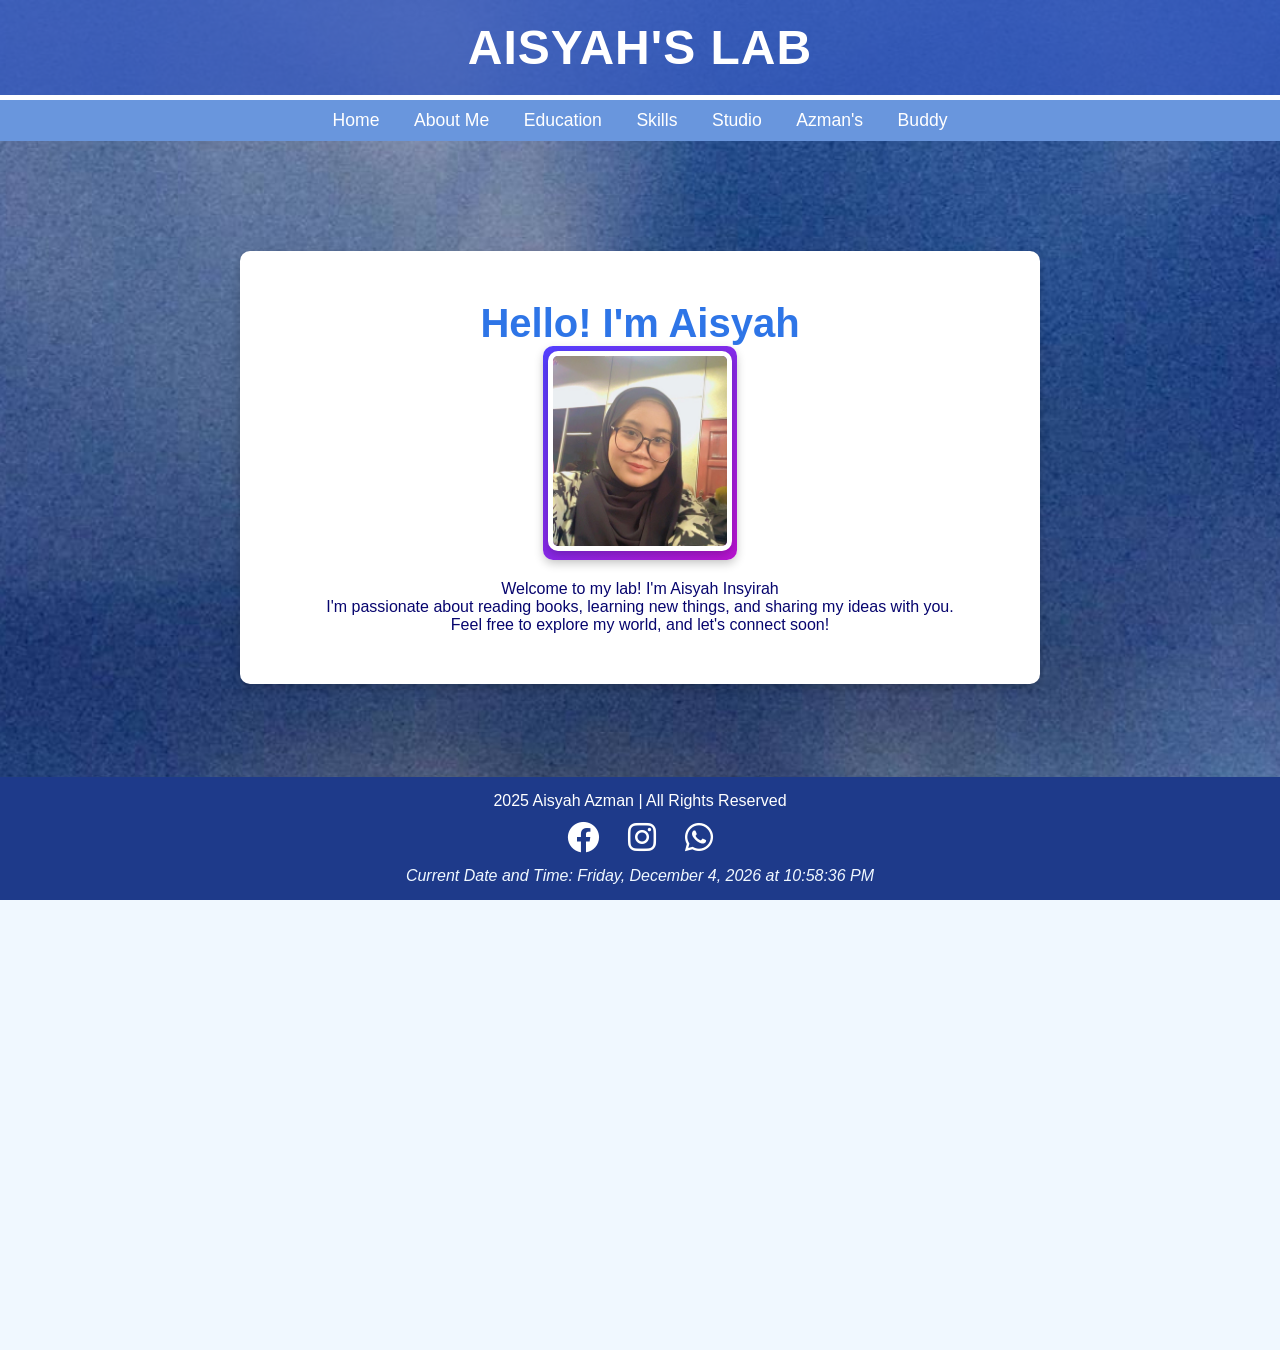
<file: index.html>
<!DOCTYPE html>
<html lang="en">
<head>
    <title>Aisyah's Website</title>
    <link rel="stylesheet" href="styles.css">
    <!-- Add Font Awesome for social media icons -->
    <link href="https://cdnjs.cloudflare.com/ajax/libs/font-awesome/6.0.0-beta3/css/all.min.css" rel="stylesheet">
    <style>
        /* General Body and Layout */
        body {
            font-family: 'Arial', sans-serif;
            margin: 0;
            padding: 0;
            background-color: #f0f8ff; /* Fallback background color */
            color: #07056e;
            background-image: url('background 1.jpg'); /* Replace with your image URL */
            background-size: cover; /* Ensures the image covers the whole page */
            background-position: center; /* Centers the image */
            background-attachment: fixed; /* Makes the background image fixed */
            min-height: 150vh; /* Ensures the page takes at least the full height of the screen */
            display: flex;
            flex-direction: column;
        }

        header {
            background-color: rgba(52, 88, 189, 0.8); /* Dark Blue with transparency */
            color: white;
            padding: 20px 0;
            text-align: center;
            border-bottom: 5px solid #fff; /* Optional border for a sharp look */
        }

        header h1 {
            margin: 0;
            font-size: 3em;
        }

        nav {
            background-color: #6996dd; /* Lighter Blue */
            padding: 10px;
            text-align: center;
        }

        nav a {
            color: white;
            margin: 0 15px;
            text-decoration: none;
            font-size: 1.1em;
        }

        nav a:hover {
            text-decoration: underline;
        }

        footer {
            background-color: #1E3A8A;
            color: white;
            text-align: center;
            padding: 15px 0;
            margin-top: 50px;
            margin-bottom: 0;
        }
        footer p {
            margin: 0;
        }

        footer .social-icons {
            margin-top: 10px;
        }

        footer .social-icons a {
            color: white;
            font-size: 2em;
            margin: 0 10px;
            text-decoration: none;
        }

        footer .social-icons a:hover {
            color: #f0f8ff; /* Light color for hover effect */
        }

        footer .datetime {
            font-size: 1em; /* Smaller font size */
            color: #f0f8ff; /* Light color */
            margin-top: 10px;
            font-style: italic;
        }

        main {
            padding: 40px;
            margin-top: 20px;
            flex-grow: 1;
        }

        .container {
            width: 80%;
            margin: 0 auto;
        }

        .profile-image img {
            width: 100%;
            border-radius: 10px;
            box-shadow: 0 4px 10px rgba(0, 0, 0, 0.2);
        }
    </style>
</head>
<body>

    <!-- Header Section -->
    <header>
        <div class="container">
            <h1>AISYAH'S LAB</h1>
        </div>
    </header>

    <!-- Navigation Section -->
    <nav>
        <a href="index.html">Home</a>
        <a href="about me.html">About Me</a>
        <a href="education.html">Education</a>
        <a href="skills.html">Skills</a>
        <a href="studio.html">Studio</a>
        <a href="family.html">Azman's</a>
        <a href="pet.html">Buddy</a>
    </nav>

    <!-- Main Content -->
    <main>
        <section id="about-me">
            <h2>Hello! I'm Aisyah</h2>
            <div class="profile-image">
                <img src="Aisyah 1.jpg" alt="Aisyah's Profile Picture">
            </div>
            <p>Welcome to my lab! I'm Aisyah Insyirah</p>
            <p>I'm passionate about reading books, learning new things, and sharing my ideas with you.</p>
            <p>Feel free to explore my world, and let's connect soon!</p>
        </section>
    </main>

    <!-- Footer Section -->
    <footer>
        <p>2025 Aisyah Azman | All Rights Reserved</p>

        <!-- Social Media Icons -->
        <div class="social-icons">
            <a href="https://www.facebook.com/share/17bpUNPrem/?mibextid=wwXIfr" target="_blank" title="Facebook">
                <i class="fab fa-facebook"></i>
            </a>
            <a href="https://www.instagram.com/aisyah.man" target="_blank" title="Instagram">
                <i class="fab fa-instagram"></i>
            </a>
            <a href="https://wa.me/60177955480" target="_blank" title="WhatsApp">
                <i class="fab fa-whatsapp"></i>
            </a>
        </div>

        <!-- Date and Time Section -->
        <div class="datetime" id="datetime"></div>
    </footer>

    <!-- JavaScript for Date and Time -->
    <script>
        function updateDateTime() {
            const now = new Date();
            const options = { 
                weekday: 'long', 
                year: 'numeric', 
                month: 'long', 
                day: 'numeric', 
                hour: '2-digit', 
                minute: '2-digit', 
                second: '2-digit', 
                hour12: true 
            };
            const dateTimeString = now.toLocaleString('en-US', options);
            document.getElementById('datetime').innerText = `Current Date and Time: ${dateTimeString}`;
        }

        // Update the date and time every second
        setInterval(updateDateTime, 1000);
        // Initialize the date and time immediately on page load
        updateDateTime();
    </script>

</body>
</html>
</file>
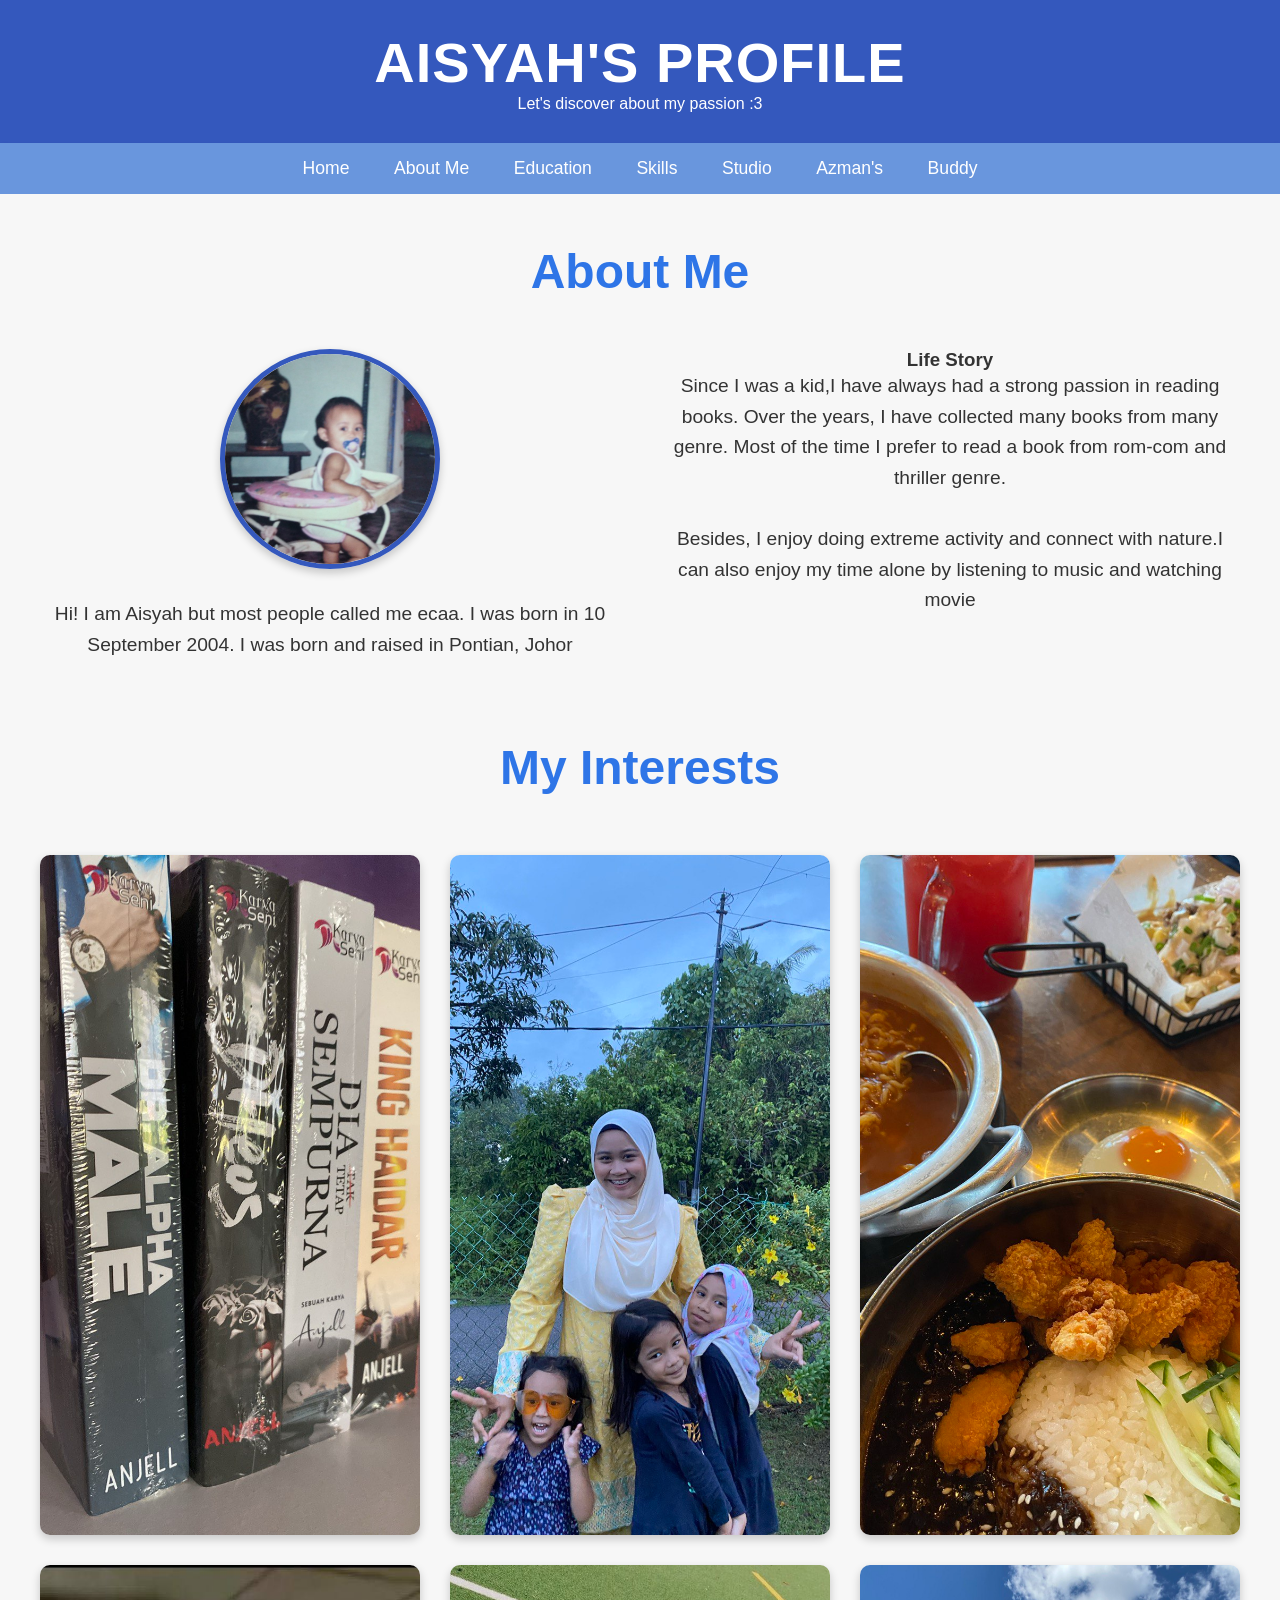
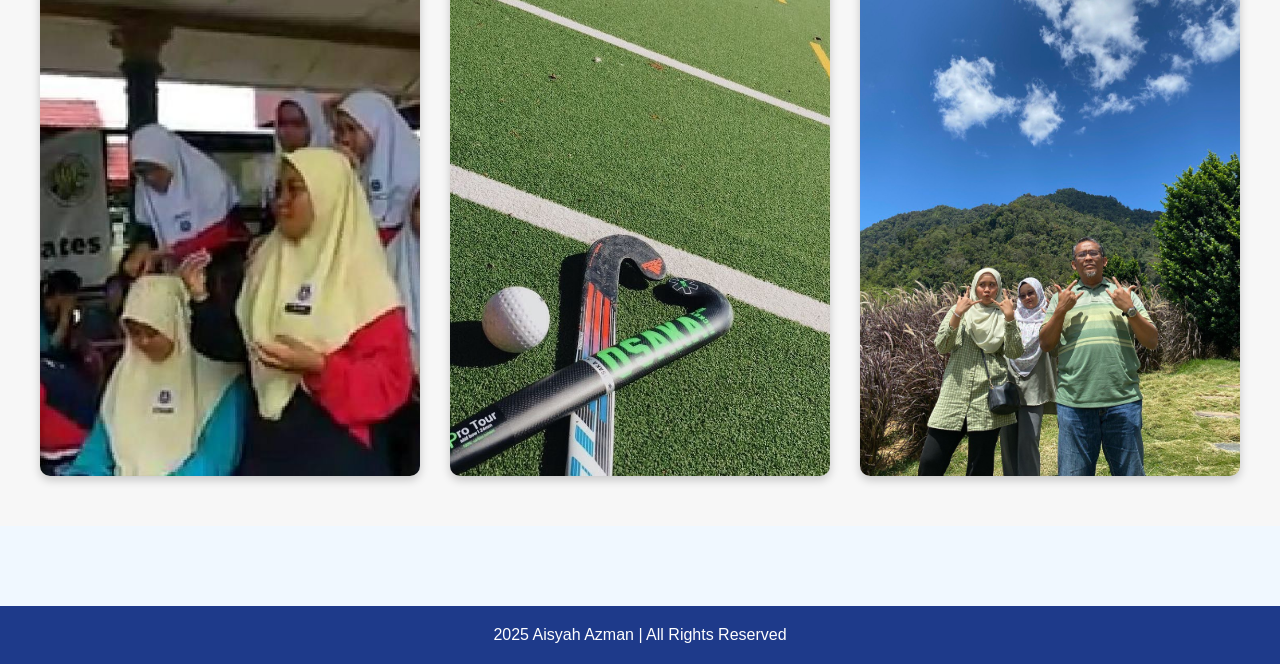
<file: about me.html>
<!DOCTYPE html>
<html lang="en">
<head>
    
    <title>About Me</title>
    <link rel="stylesheet" href="styles.css">
    <style>
        body {
            font-family: 'Poppins', sans-serif;
            margin: 0;
            padding: 0;
            background-color: #f0f8ff;
            color: #333;
            background-image: url('background 1.jpg'); /* Replace with your image URL */
            background-size: cover; /* Ensures the image covers the whole page */
            background-position: center; /* Centers the image */
            background-attachment: fixed; /* Makes the background image fixed */
            min-height: 150vh; /* Ensures the page takes at least the full height of the screen */
            display: flex;
            flex-direction: column;
        }

        header {
            background-color: #3458bd; /* Dark Blue */
            color: white;
            padding: 30px 0;
            text-align: center;
            box-shadow: 0 4px 6px rgba(0, 0, 0, 0.1);
        }

        header h1 {
            margin: 0;
            font-size: 3.5em;
            font-weight: 600;
        }

        nav {
            background-color: #6996dd; /* Lighter Blue */
            padding: 15px 0;
            text-align: center;
            box-shadow: 0 2px 4px rgba(0, 0, 0, 0.1);
        }

        nav a {
            color: white;
            margin: 0 20px;
            text-decoration: none;
            font-size: 1.1em;
            font-weight: 500;
        }

        nav a:hover {
            text-decoration: underline;
        }

        main {
            padding: 50px 20px;
            min-height: 100vh;
            background-color: #f7f7f7;
        }

        .container {
            max-width: 1200px;
            margin: 0 auto;
        }

        h2 {
            font-size: 3em;
            color: #2e75e7;
            text-align: center;
            margin-bottom: 50px;
            font-weight: 600;
        }

        /* Grid layout for about section */
        .about-grid {
            display: grid;
            grid-template-columns: 1fr 1fr;
            gap: 40px;
            margin-bottom: 50px;
        }

        .about-content {
            display: flex;
            flex-direction: column;
            align-items: center;
            text-align: center;
        }

        .about-content img {
            width: 220px;
            height: 220px;
            object-fit: cover;
            border-radius: 50%;
            border: 5px solid #3458bd;
            box-shadow: 0 4px 8px rgba(0, 0, 0, 0.2);
            margin-bottom: 30px;
            transition: transform 0.3s ease;
        }

        .about-content img:hover {
            transform: scale(1.05);
        }

        .about-content p {
            font-size: 1.2em;
            color: #333;
            line-height: 1.6;
            margin-bottom: 30px;
        }

        /* Image gallery section */
        .image-gallery {
            display: grid;
            grid-template-columns: repeat(3, 1fr);
            gap: 30px;
            margin-top: 60px;
        }

        .image-gallery div {
            position: relative;
            overflow: hidden;
            border-radius: 10px;
            box-shadow: 0 4px 10px rgba(0, 0, 0, 0.2);
            transition: transform 0.3s ease;
        }

        .image-gallery div:hover {
            transform: scale(1.05);
        }

        .image-gallery img {
            width: 100%;
            height: 100%;
            object-fit: cover;
            transition: opacity 0.3s ease;
        }

        .image-gallery div:hover img {
            opacity: 0.8;
        }

        /* Footer Section */
        .footer {
            background-color: #1E3A8A;
            color: white;
            text-align: center;
            padding: 20px;
            margin-top: 80px;
        }

        .footer p {
            margin: 0;
        }

        @media (max-width: 768px) {
            .about-grid {
                grid-template-columns: 1fr;
            }

            .image-gallery {
                grid-template-columns: 1fr;
            }
        }
    </style>
</head>
<body>

    <!-- Header Section -->
    <header>
        <h1>AISYAH'S PROFILE</h1>
        <p>Let's discover about my passion :3 </p>
    </header>

    <!-- Navigation Section -->
    <nav>
        <a href="index.html">Home</a>
        <a href="about me.html">About Me</a>
        <a href="education.html">Education</a>
        <a href="skills.html">Skills</a>
        <a href="studio.html">Studio</a>
        <a href="family.html">Azman's</a>
        <a href="pet.html">Buddy</a>
    </nav>

    <!-- Main Content Section -->
    <main>
        <div class="container">
            <h2>About Me</h2>

            <!-- About Grid: Left Profile Image and Right Description -->
            <div class="about-grid">
                <!-- Profile Section -->
                <div class="about-content">
                    <img src="aisyah mini.jpg" alt="Aisyah's Profile Picture">
                    <p>Hi! I am Aisyah but most people called me ecaa. I was born in 10 September 2004. I was born and raised in Pontian, Johor</p>
                </div>

                <!-- Description Section -->
                <div class="about-content">
                    <h3>Life Story</h3>
                    <p>Since I was a kid,I have always had a strong passion in reading books. Over the years, I have collected many books from many genre. Most of the time I prefer to read a book from rom-com and thriller genre.</p>
                    <p>Besides, I enjoy doing extreme activity and connect with nature.I can also enjoy my time alone by listening to music and watching movie</p>
                </div>
            </div>

            <!-- Image Gallery Section -->
            <h2>My Interests</h2>
            <div class="image-gallery">
                <div><img src="novel.jpg" alt="Hobby 1"></div>
                <div><img src="raya with kids.jpg" alt="Hobby 2"></div>
                <div><img src="food 2.jpg" alt="Hobby 3"></div>
                <div><img src="debate.jpg" alt="Project 1"></div>
                <div><img src="Hockey.jpg" alt="Project 2"></div>
                <div><img src="Hobittoon 4.jpg" alt="Project 3"></div>
            </div>
        </div>
    </main>

    <!-- Footer Section -->
    <div class="footer">
        <p>2025 Aisyah Azman | All Rights Reserved</p>
    </div>

</body>
</html>
</file>
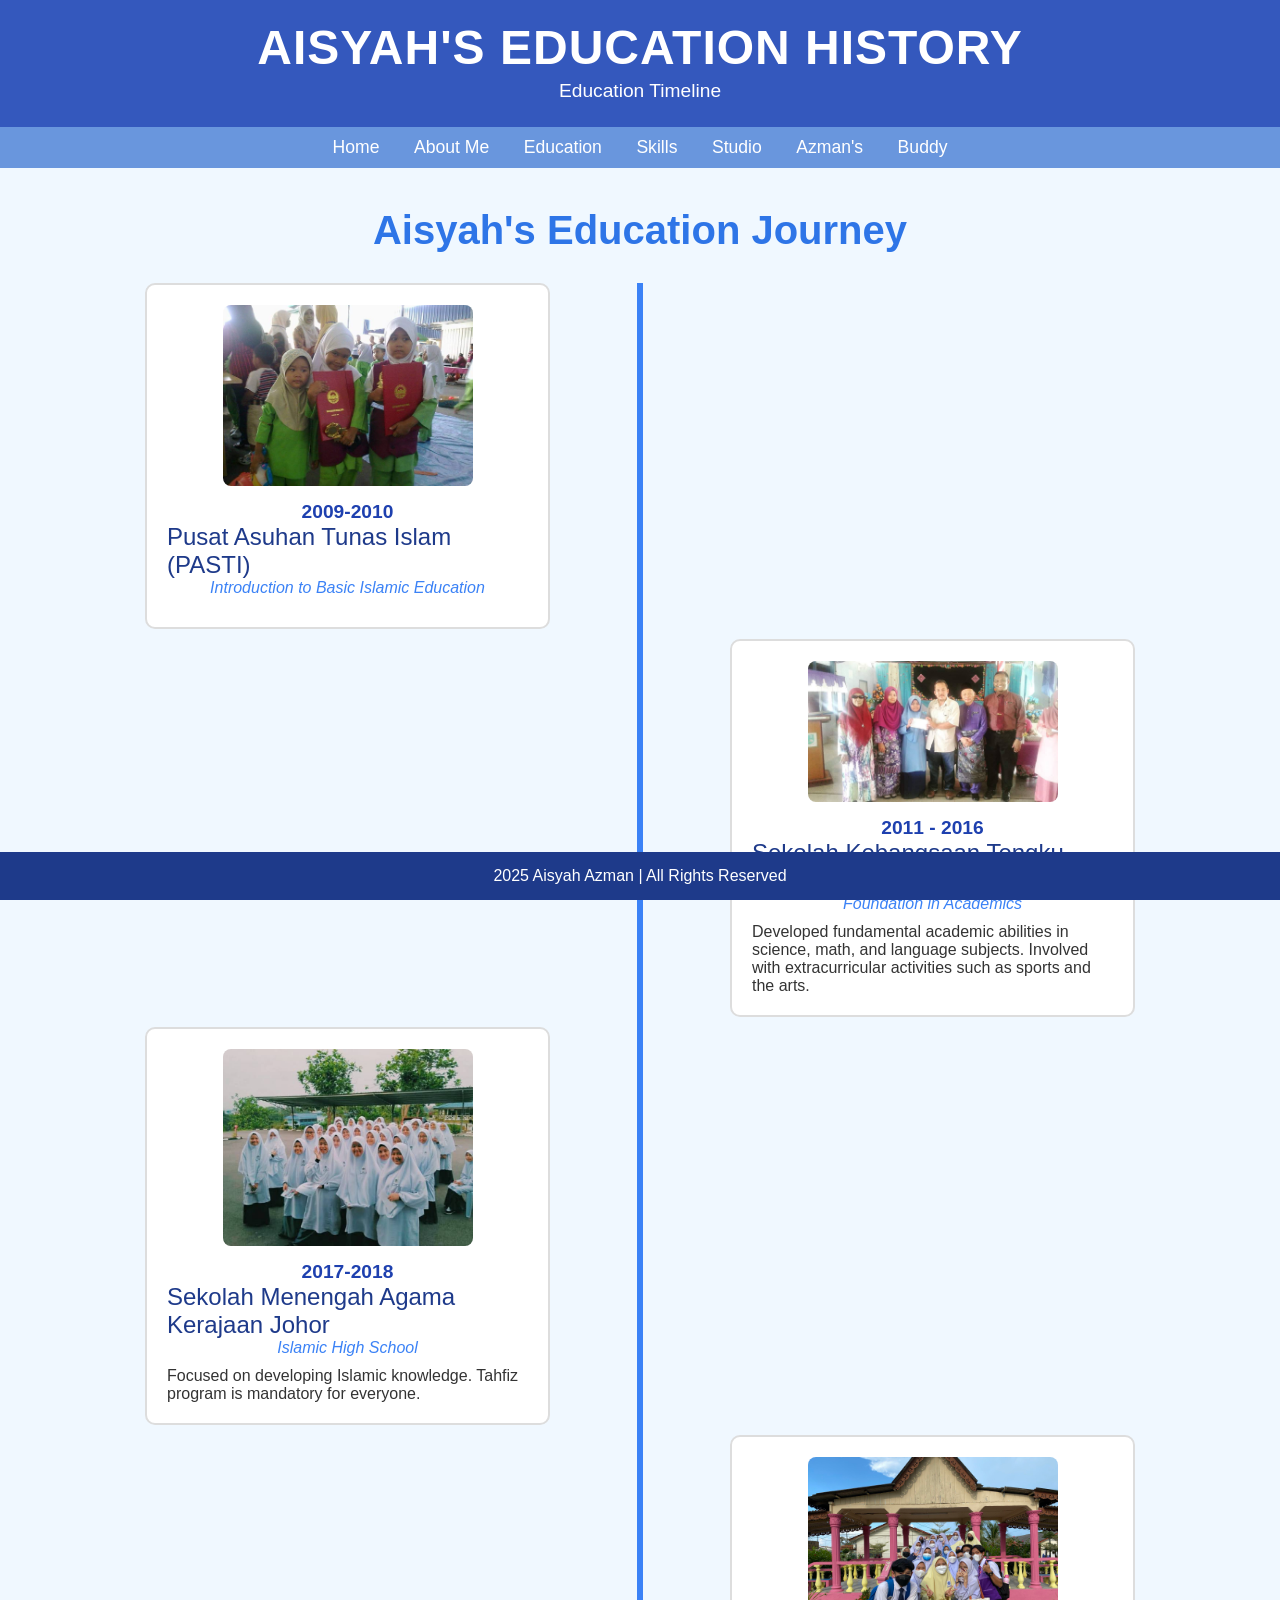
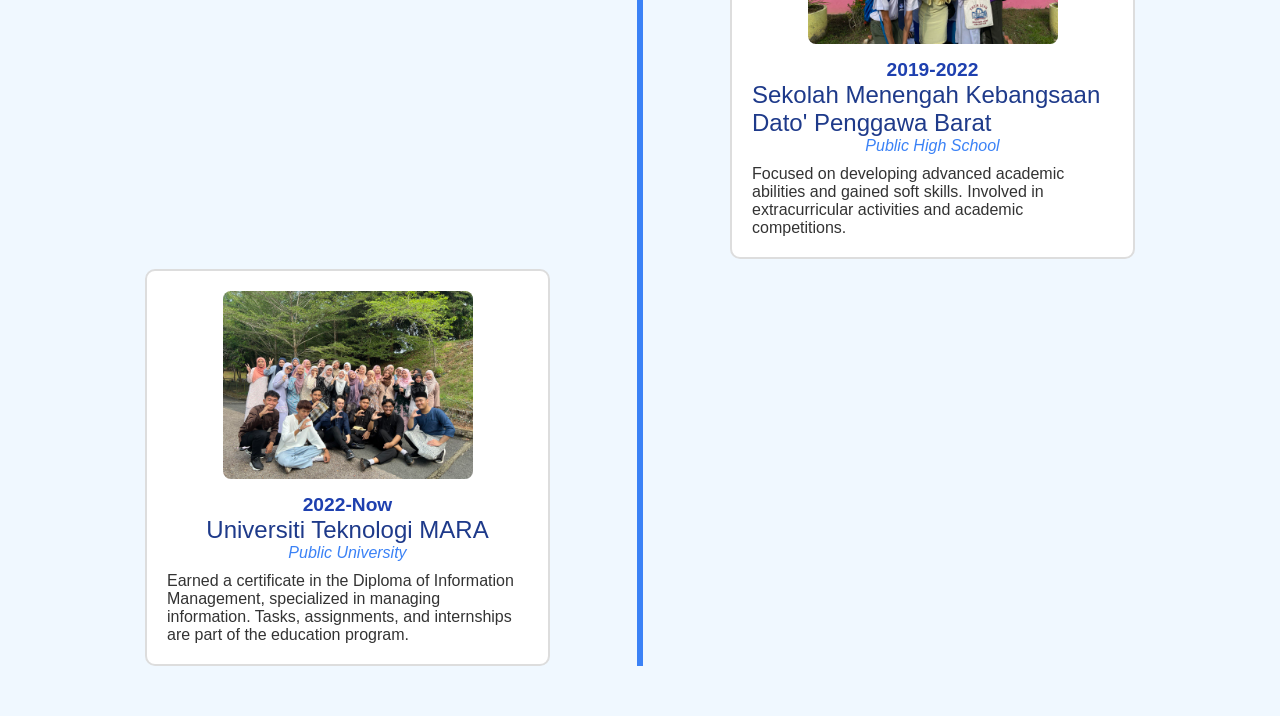
<file: education.html>
<!DOCTYPE html>
<html lang="en">
<head>
   
    <title>Education Timeline</title>
    <link rel="stylesheet" href="styles.css">
    <style>
        /* Internal CSS */
        body {
            font-family: 'Arial', sans-serif;
            margin: 0;
            padding: 0;
            background-color: #f0f8ff;
            color: #333;
        }

        header {
            background-color: #3458bd; /* Dark Blue */
            color: white;
            padding: 20px 0;
            text-align: center;
        }

        header h1 {
            margin: 0;
            font-size: 3em;
        }

        header p {
            margin: 5px;
            font-size: 1.2em;
        }

        nav {
            background-color: #6996dd; /* Lighter Blue */
            padding: 10px;
            text-align: center;
        }

        nav a {
            color: white;
            margin: 0 15px;
            text-decoration: none;
            font-size: 1.1em;
        }

        nav a:hover {
            text-decoration: underline;
        }

        main {
            padding: 40px;
        }

        section h2 {
            font-size: 2.5em;
            color: #2e75e7;
            text-align: center;
            margin-bottom: 30px;
        }

        .timeline {
            position: relative;
            max-width: 900px;
            margin: 0 auto;
            padding: 0;
            list-style-type: none;
        }

        .timeline::after {
            content: '';
            position: absolute;
            width: 6px;
            background-color: #3b82f6;
            top: 0;
            bottom: 0;
            left: 50%;
            margin-left: -3px;
        }

        .timeline-item {
            padding: 20px;
            background-color: white;
            border: 2px solid #ddd;
            margin: 10px 0;
            position: relative;
            width: 45%;
            border-radius: 10px;
            display: flex;
            flex-direction: column;
            align-items: center;
        }

        .timeline-item-left {
            left: 0;
            margin-left: -5%;
        }

        .timeline-item-right {
            left: 55%;
            margin-left: 5%;
        }

        .timeline-item .date {
            font-size: 1.2em;
            font-weight: bold;
            color: #1E40AF;
        }

        .timeline-item .school-name {
            font-size: 1.5em;
            color: #1E3A8A;
        }

        .timeline-item .details {
            font-size: 1.1em;
            margin-top: 10px;
        }

        .timeline-item .institution {
            color: #3b82f6;
            font-style: italic;
        }

        .timeline-item .description {
            font-size: 1em;
            margin-top: 10px;
        }

        .timeline-item img {
            width: 100%;
            height: auto;
            max-width: 250px;  /* Adjust the image size */
            margin-bottom: 15px;
            border-radius: 8px;
        }

        footer {
            background-color: #1E3A8A;
            color: white;
            text-align: center;
            padding: 15px 0;
            position: fixed;
            bottom: 0;
            width: 100%;
        }

        @media (max-width: 768px) {
            .timeline-item-left,
            .timeline-item-right {
                width: 100%;
                left: 0;
                margin-left: 0;
            }
        }
    </style>
</head>
<body>
    <header>
        <h1>AISYAH'S EDUCATION HISTORY</h1>
        <p>Education Timeline</p>
    </header>
    <nav>
        <a href="index.html">Home</a>
        <a href="about me.html">About Me</a>
        <a href="education.html">Education</a>
        <a href="skills.html">Skills</a>
        <a href="studio.html">Studio</a>
        <a href="family.html">Azman's</a>
        <a href="pet.html">Buddy</a>
    </nav>
    
    <main>
        <section>
            <h2>Aisyah's Education Journey</h2>
            <ul class="timeline">
                <!-- Pre-School -->
                <li class="timeline-item timeline-item-left">
                    <img src="Aisyah's PASTI.jpg" alt="PASTI Image"> <!-- Placeholder for image -->
                    <div class="date">2009-2010</div>
                    <div class="school-name">Pusat Asuhan Tunas Islam (PASTI)</div>
                    <div class="institution">Introduction to Basic Islamic Education</div>
                    <div class="description">
                    </div>
                </li>
                
                <!-- Primary School -->
                <li class="timeline-item timeline-item-right">
                    <img src="Aisyah's UPSR.jpg" alt="Primary School Image"> <!-- Placeholder for image -->
                    <div class="date">2011 - 2016</div>
                    <div class="school-name">Sekolah Kebangsaan Tengku Mahmood Iskandar 1</div>
                    <div class="institution">Foundation in Academics</div>
                    <div class="description">
                        Developed fundamental academic abilities in science, math, and language subjects. Involved with extracurricular activities such as sports and the arts.
                    </div>
                </li>
                
                <!-- Secondary School -->
                <li class="timeline-item timeline-item-left">
                    <img src="Al Fateh SMRA.jpg" alt="Secondary School Image"> <!-- Placeholder for image -->
                    <div class="date">2017-2018</div>
                    <div class="school-name">Sekolah Menengah Agama Kerajaan Johor</div>
                    <div class="institution">Islamic High School</div>
                    <div class="description">
                        Focused on developing Islamic knowledge. Tahfiz program is mandatory for everyone. 
                    </div>
                </li>

                <li class="timeline-item timeline-item-right">
                    <img src="5 Dahlia SPM.jpg" alt="Public High School Image"> <!-- Placeholder for image -->
                    <div class="date">2019-2022</div>
                    <div class="school-name">Sekolah Menengah Kebangsaan Dato' Penggawa Barat</div>
                    <div class="institution">Public High School</div>
                    <div class="description">
                        Focused on developing advanced academic abilities and gained soft skills. Involved in extracurricular activities and academic competitions. 
                    </div>
                </li>

                <!-- University -->
                <li class="timeline-item timeline-item-left">
                    <img src="JCDIM1104C Raya.jpg" alt="University Image"> <!-- Placeholder for image -->
                    <div class="date">2022-Now</div>
                    <div class="school-name">Universiti Teknologi MARA</div>
                    <div class="institution">Public University</div>
                    <div class="description">
                        Earned a certificate in the Diploma of Information Management, specialized in managing information. Tasks, assignments, and internships are part of the education program.
                    </div>
                </li>
            </ul>
        </section>
    </main>

    <footer>
        <p>2025 Aisyah Azman | All Rights Reserved</p>
    </footer>
</body>
</html>
</file>
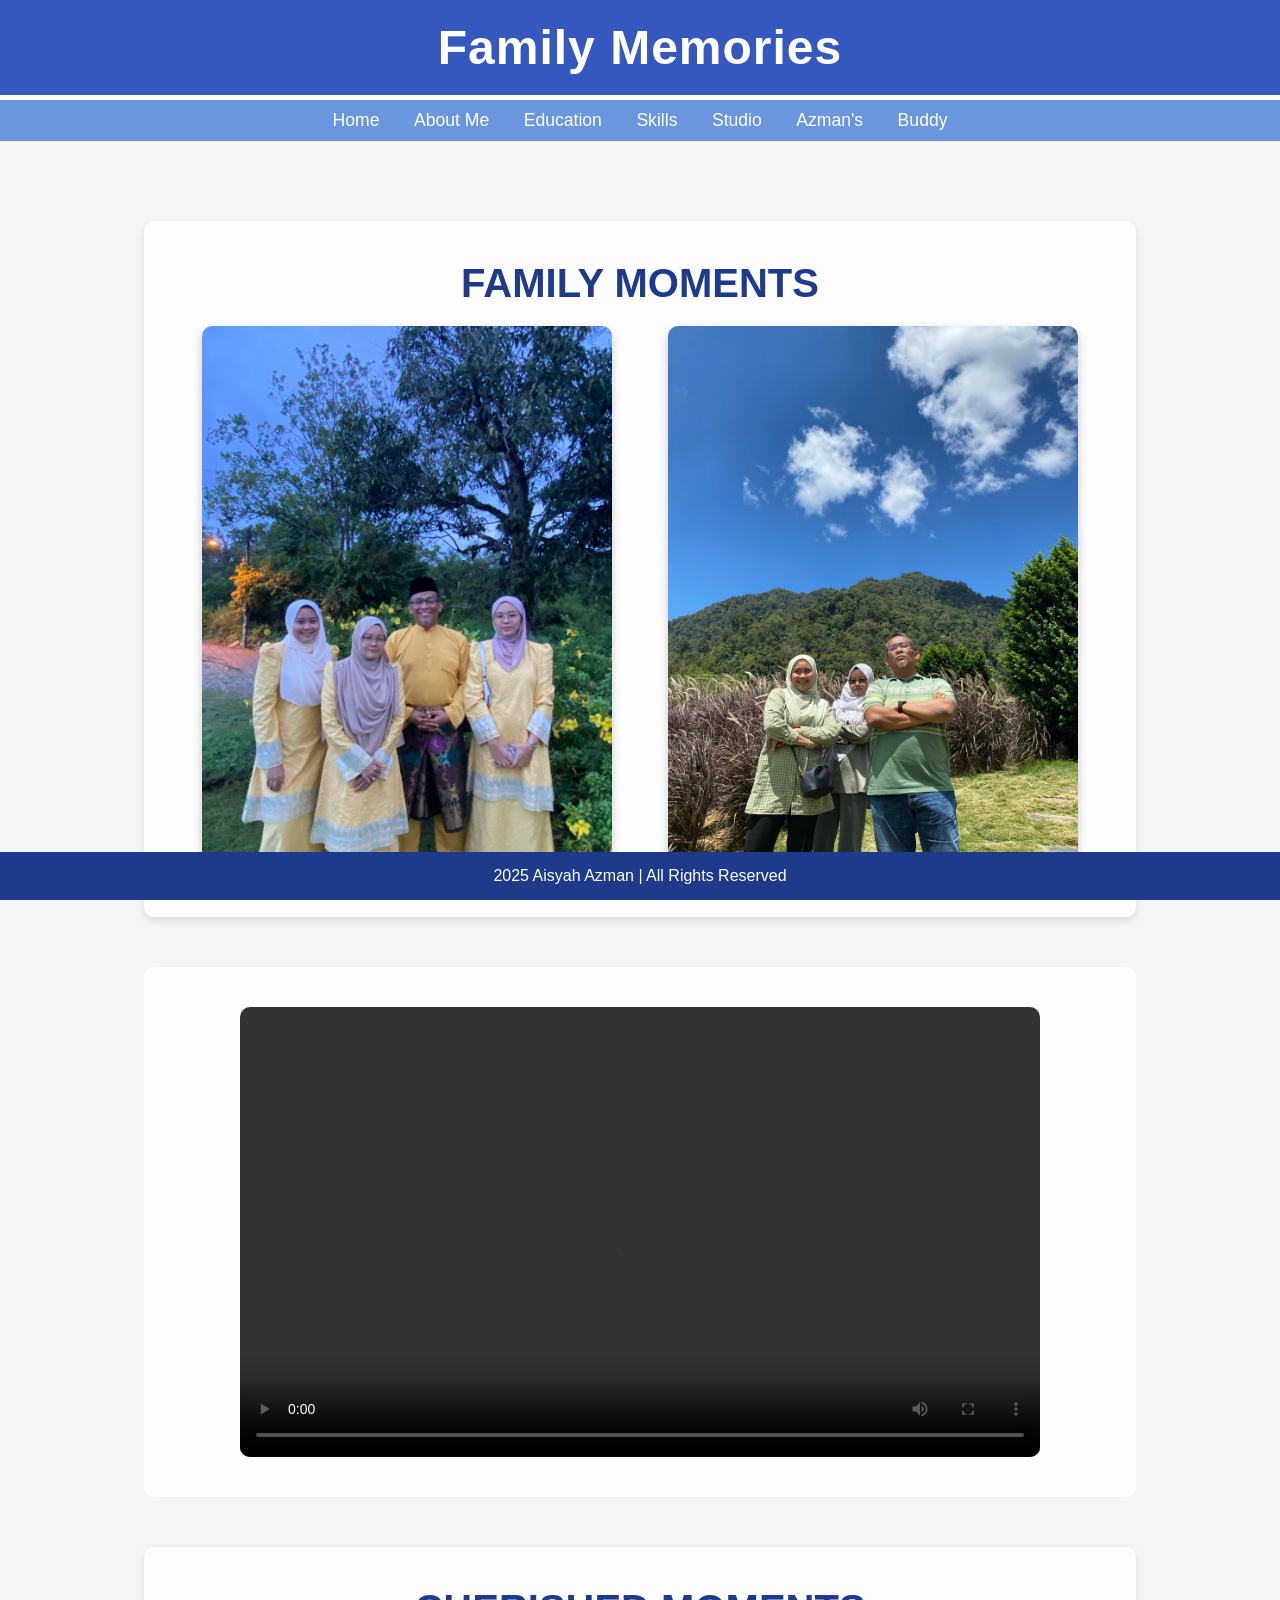
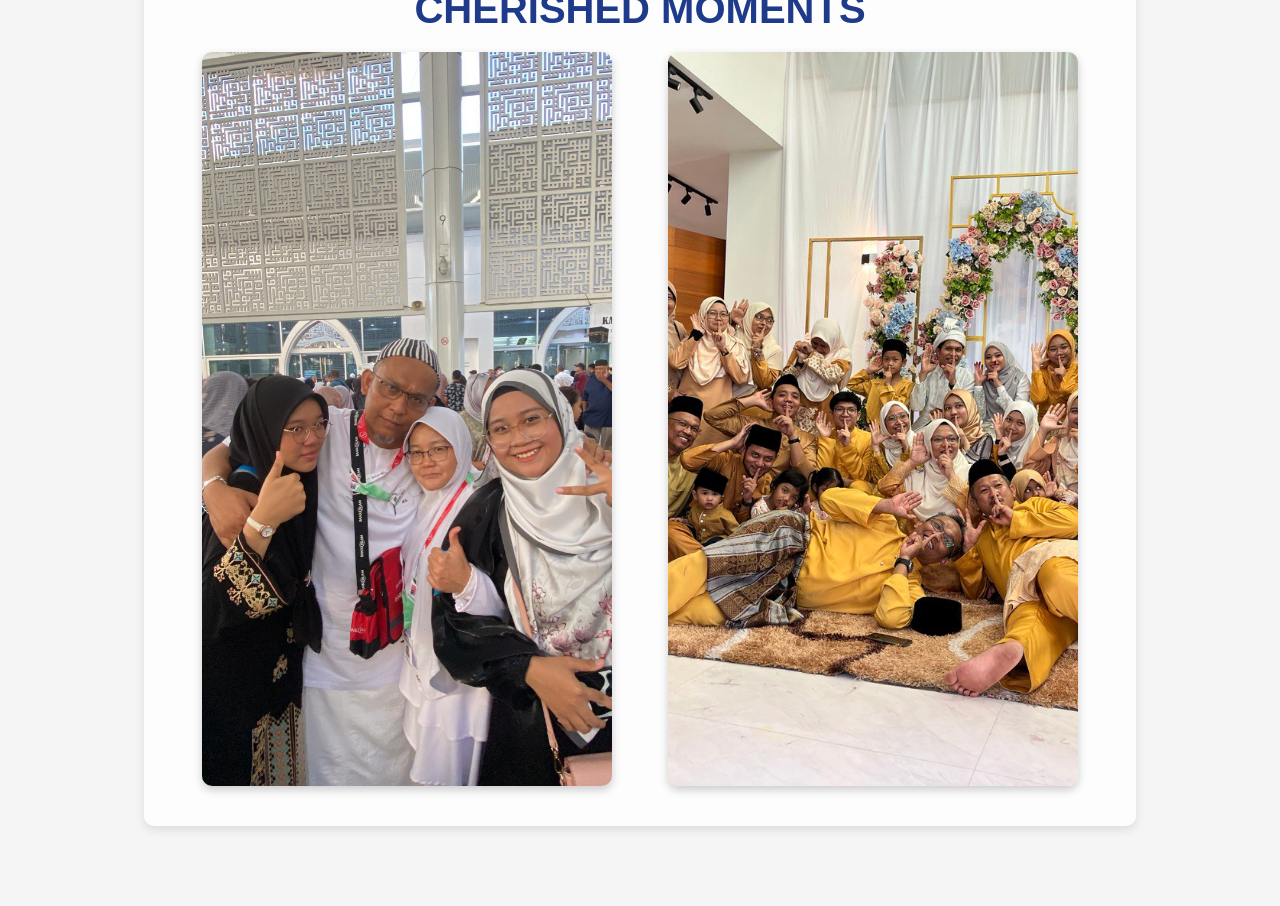
<file: family.html>
<!DOCTYPE html>
<html lang="en">
<head>
    <title>Family Memories - Aisyah's Website</title>
    <link rel="stylesheet" href="styles.css">
    <!-- Add Font Awesome for icons -->
    <link href="https://cdnjs.cloudflare.com/ajax/libs/font-awesome/6.0.0-beta3/css/all.min.css" rel="stylesheet">
    <style>
        body {
            font-family: 'Arial', sans-serif;
            margin: 0;
            padding: 0;
            background-color: #f5f5f5;
            color: #333;
        }

        header {
            background-color: #3458bd; /* Dark Blue */
            color: white;
            padding: 20px 0;
            text-align: center;
            border-bottom: 5px solid #fff;
        }

        header h1 {
            margin: 0;
            font-size: 3em;
        }

        nav {
            background-color: #6996dd; /* Lighter Blue */
            padding: 10px;
            text-align: center;
        }

        nav a {
            color: white;
            margin: 0 15px;
            text-decoration: none;
            font-size: 1.1em;
        }

        nav a:hover {
            text-decoration: underline;
        }

        .main-content {
            padding: 50px 20px;
        }

        .container {
            width: 80%;
            margin: 0 auto;
        }

        .memory-section {
            margin: 30px 0;
            padding: 40px;
            background-color: rgba(255, 255, 255, 0.8);
            border-radius: 10px;
            box-shadow: 0 4px 10px rgba(0, 0, 0, 0.1);
            transition: transform 0.3s ease-in-out;
        }

        .memory-section:hover {
            transform: scale(1.05);
        }

        .memory-title {
            font-size: 2.5em;
            color: #1E3A8A;
            margin-bottom: 20px;
            text-align: center;
            font-weight: bold;
            text-transform: uppercase;
        }

        .memory-content {
            display: flex;
            justify-content: space-around;
            flex-wrap: wrap;
            gap: 20px;
            text-align: center;
        }

        .memory-item {
            width: 45%;
            border-radius: 10px;
            box-shadow: 0 4px 10px rgba(0, 0, 0, 0.2);
            overflow: hidden;
            transition: transform 0.3s ease-in-out;
        }

        .memory-item img {
            width: 100%;
            height: 100%;
            object-fit: cover;
        }

        .memory-item:hover {
            transform: scale(1.1);
        }

        .video-container {
            width: 100%;
            display: flex;
            justify-content: center;
            align-items: center;
            padding: 40px;
            background-color: rgba(255, 255, 255, 0.8);
            margin: 50px 0;
            border-radius: 10px;
        }

        .video-container video {
            border-radius: 10px;
            max-width: 100%;
        }

        footer {
            background-color: #1E3A8A;
            color: white;
            text-align: center;
            padding: 15px 0;
            margin-top: 50px;
        }

        footer p {
            margin: 0;
        }

        footer .social-icons {
            margin-top: 10px;
        }

        footer .social-icons a {
            color: white;
            font-size: 2em;
            margin: 0 10px;
            text-decoration: none;
        }

        footer .social-icons a:hover {
            color: #f0f8ff;
        }

        footer .datetime {
            font-size: 1em;
            color: #f0f8ff;
            margin-top: 10px;
            font-style: italic;
        }
    </style>
</head>
<body>

    <!-- Header Section -->
    <header>
        <div class="container">
            <h1>Family Memories</h1>
        </div>
    </header>

    <!-- Navigation Section -->
    <nav>
        <a href="index.html">Home</a>
        <a href="about me.html">About Me</a>
        <a href="education.html">Education</a>
        <a href="skills.html">Skills</a>
        <a href="studio.html">Studio</a>
        <a href="family.html">Azman's</a>
        <a href="pet.html">Buddy</a>
    </nav>

    <!-- Main Content Section -->
    <div class="main-content">
        <div class="container">

            <!-- Family Memories Section -->
            <div class="memory-section">
                <h2 class="memory-title">Family Moments</h2>
                <div class="memory-content">
                    <!-- Image 1 -->
                    <div class="memory-item">
                        <img src="Raya With Family.jpg" alt="Family Picture 1">
                    </div>
                    <!-- Image 2 -->
                    <div class="memory-item">
                        <img src="Family Hobbiton.jpg" alt="Family Picture 2">
                    </div>
                </div>
            </div>

            <!-- Family Video Section -->
            <div class="video-container">
                <video width="800" height="450" controls>
                    <source src="family vid.mp4" type="video/mp4">
                    Your browser does not support the video tag.
                </video>
            </div>

            <!-- More Family Memories Section -->
            <div class="memory-section">
                <h2 class="memory-title">Cherished Moments</h2>
                <div class="memory-content">
                    <!-- Image 3 -->
                    <div class="memory-item">
                        <img src="haji.jpg" alt="Family Picture 3">
                    </div>
                    <!-- Image 4 -->
                    <div class="memory-item">
                        <img src="opiq wed.jpg" alt="Family Picture 4">
                    </div>
                </div>
            </div>
        </div>
    </div>

    <!-- Footer Section -->
    <footer>
        <p>2025 Aisyah Azman | All Rights Reserved</p>

</body>
</html>
</file>
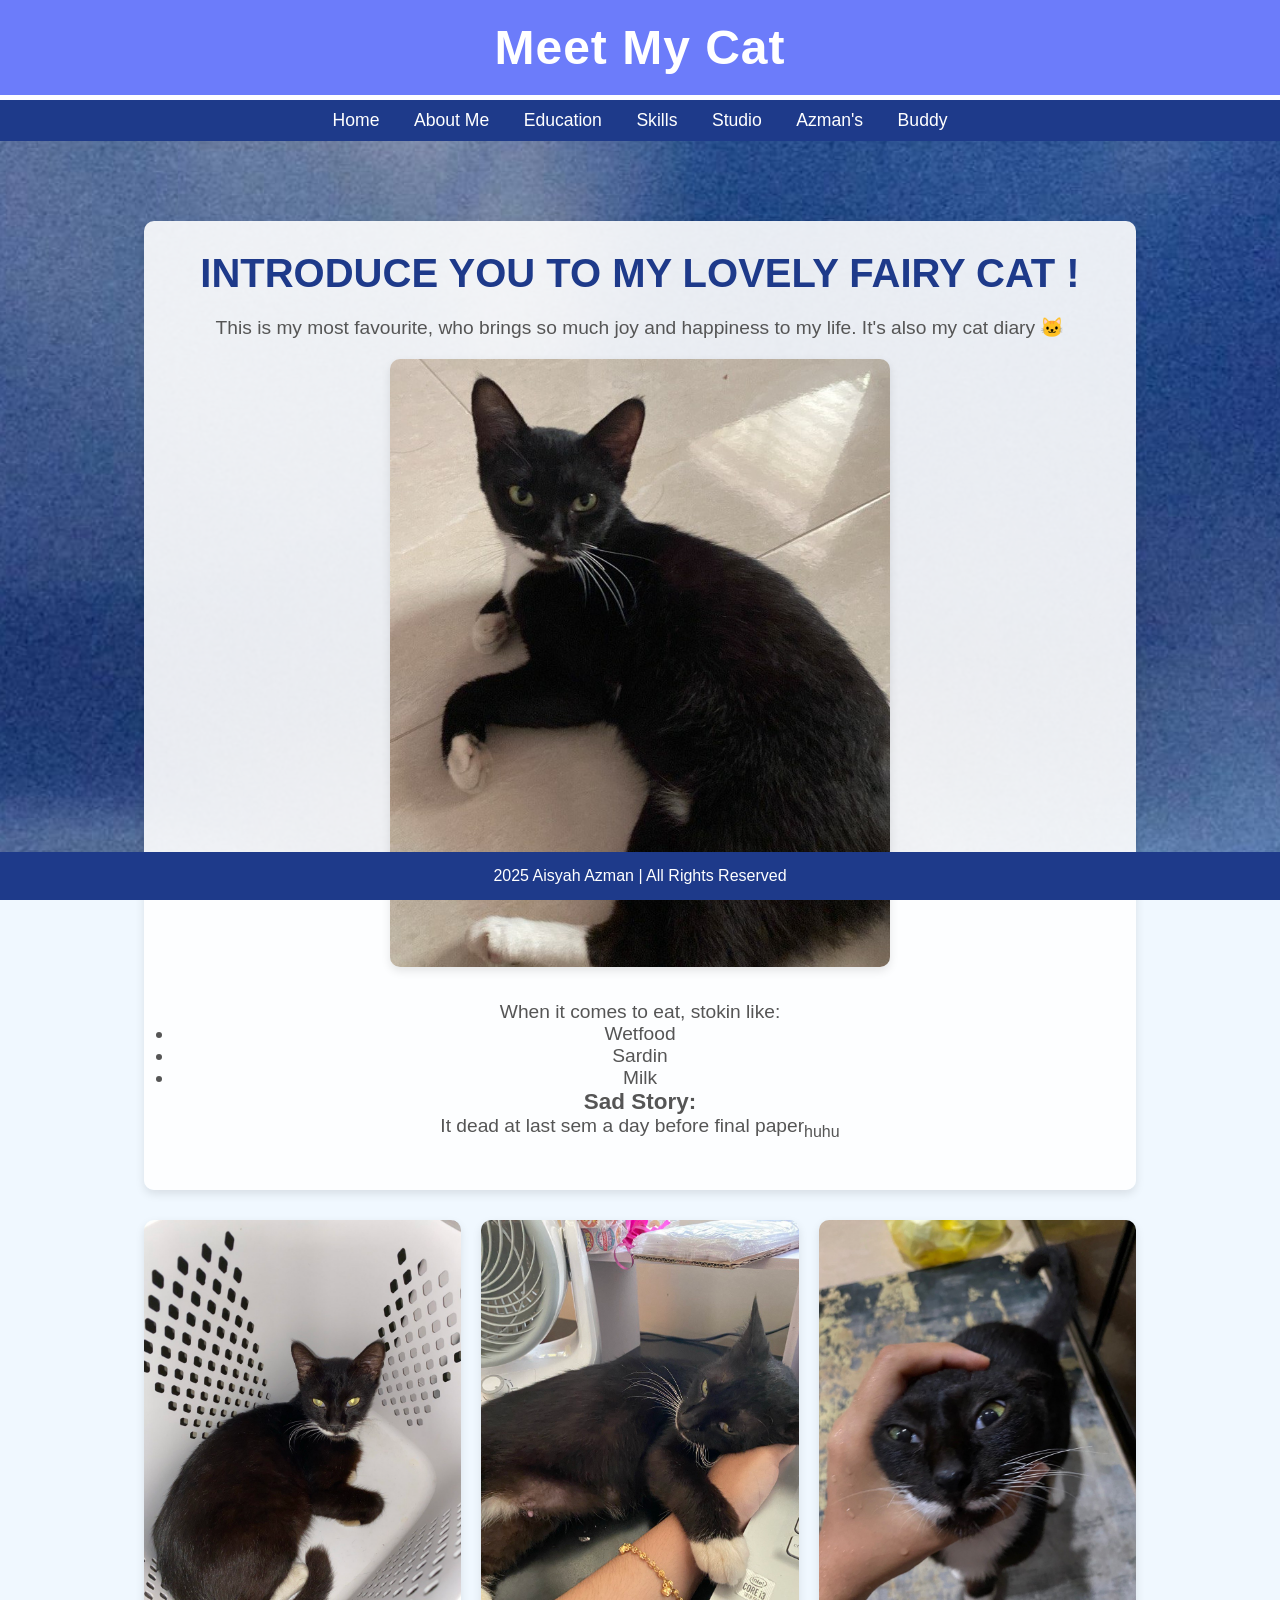
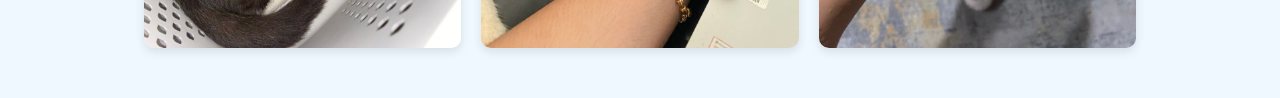
<file: pet.html>
<!DOCTYPE html>
<html lang="en">
<head>

    <title>Meet My Cat - Aisyah's Website</title>
    <link rel="stylesheet" href="styles.css">
    <!-- Add Font Awesome for any icons -->
    <link href="https://cdnjs.cloudflare.com/ajax/libs/font-awesome/6.0.0-beta3/css/all.min.css" rel="stylesheet">
    <style>
        /* General styles for the body */
        body {
            font-family: 'Arial', sans-serif;
            margin: 0;
            padding: 0;
            background-color: #f0f8ff; /* Fallback background color */
            color: #333;
            background-image: url('background 1.jpg'); /* Replace with your image URL */
            background-size: cover; /* Ensures the image covers the whole page */
            background-position: center; /* Centers the image */
            background-attachment: fixed; /* Makes the background image fixed */
            min-height: 150vh; /* Ensures the page takes at least the full height of the screen */
            display: flex;
            flex-direction: column;
        }

        /* Header styles */
        header {
            background-color: #6C7CFA; /* Soft blue */
            color: white;
            padding: 20px 0;
            text-align: center;
            border-bottom: 5px solid #fff;
        }

        header h1 {
            margin: 0;
            font-size: 3em;
        }

        /* Navigation styles */
        nav {
            background-color: #1E3A8A; /* Dark blue */
            padding: 10px;
            text-align: center;
        }

        nav a {
            color: white;
            margin: 0 15px;
            text-decoration: none;
            font-size: 1.1em;
        }

        nav a:hover {
            text-decoration: underline;
        }

        /* Main content area styles */
        .main-content {
            padding: 50px 20px;
            flex-grow: 1; /* Allow the main content to take up all available space */
        }

        .container {
            width: 80%;
            margin: 0 auto;
        }

        /* Cat section styles */
        .cat-section {
            margin: 30px 0;
            padding: 30px;
            background-color: rgba(255, 255, 255, 0.9);
            border-radius: 10px;
            box-shadow: 0 4px 10px rgba(0, 0, 0, 0.1);
            transition: transform 0.3s ease-in-out;
        }

        .cat-section:hover {
            transform: scale(1.05);
        }

        .cat-title {
            font-size: 2.5em;
            color: #1E3A8A;
            margin-bottom: 20px;
            text-align: center;
            font-weight: bold;
            text-transform: uppercase;
        }

        .cat-description {
            font-size: 1.2em;
            color: #555;
            text-align: center;
            margin-bottom: 20px;
        }

        .cat-image-container {
            text-align: center;
            margin-bottom: 30px;
        }

        .cat-image-container img {
            width: 80%;
            max-width: 500px;
            border-radius: 10px;
            box-shadow: 0 4px 10px rgba(0, 0, 0, 0.1);
            transition: transform 0.3s ease-in-out, opacity 0.3s ease-in-out;
            animation: slideIn 1s ease-out;
        }

        /* Slide-in Animation */
        @keyframes slideIn {
            0% {
                transform: translateY(100px);
                opacity: 0;
            }
            100% {
                transform: translateY(0);
                opacity: 1;
            }
        }

        .cat-image-container img:hover {
            transform: scale(1.1);
            opacity: 0.8;
            animation: slideOut 1s ease-in;
        }

        /* Slide-out Animation */
        @keyframes slideOut {
            0% {
                transform: scale(1.1);
                opacity: 0.8;
            }
            100% {
                transform: scale(1);
                opacity: 1;
            }
        }

        /* Gallery section */
        .image-gallery {
            display: grid;
            grid-template-columns: repeat(auto-fill, minmax(250px, 1fr));
            gap: 20px;
            margin-top: 30px;
        }

        .image-item {
            overflow: hidden;
            border-radius: 10px;
            box-shadow: 0 4px 10px rgba(0, 0, 0, 0.1);
            transition: transform 0.3s ease-in-out;
        }

        .image-item img {
            width: 100%;
            height: 100%;
            object-fit: cover;
            transition: transform 0.3s ease-in-out;
            animation: slideIn 1s ease-out;
        }

        .image-item:hover img {
            transform: scale(1.1);
        }

        /* Footer styles */
        footer {
            background-color: #1E3A8A;
            color: white;
            text-align: center;
            padding: 15px 0;
            margin-top: 50px;
        }

        footer p {
            margin: 0;
        }

        footer .social-icons {
            margin-top: 10px;
        }

        footer .social-icons a {
            color: white;
            font-size: 2em;
            margin: 0 10px;
            text-decoration: none;
        }

        footer .social-icons a:hover {
            color: #f0f8ff;
        }

        footer .datetime {
            font-size: 1em;
            color: #f0f8ff;
            margin-top: 10px;
            font-style: italic;
        }

    </style>
</head>
<body>

    <!-- Header Section -->
    <header>
        <div class="container">
            <h1>Meet My Cat</h1>
        </div>
    </header>

    <!-- Navigation Section -->
    <nav>
        <a href="index.html">Home</a>
        <a href="about me.html">About Me</a>
        <a href="education.html">Education</a>
        <a href="skills.html">Skills</a>
        <a href="studio.html">Studio</a>
        <a href="family.html">Azman's</a>
        <a href="pet.html">Buddy</a>
    </nav>

    <!-- Main Content Section -->
    <div class="main-content">
        <div class="container">

            <!-- Cat Information Section -->
            <div class="cat-section">
                <h2 class="cat-title">Introduce you to my lovely fairy cat !</h2>
                <p class="cat-description">This is my most favourite, who brings so much joy and happiness to my life. It's also my cat diary 🐱</p>

                <!-- Cat Image Section -->
                <div class="cat-image-container">
                    <img src="Sleepy Stokin.jpg" alt="Cute Cat Picture 1">
                </div>

                <!-- Cat Fun Fact Section -->
                <div class="cat-description">
                    <p>When it comes to eat, stokin like:</p>
                    <ul>
                        <li>Wetfood</li>
                        <li>Sardin</li>
                        <li>Milk</li>
                      </ul>  
                    <h3>Sad Story:</h3>
                    <p>It dead at last sem a day before final paper<sub>huhu</sub></p>
                </div>
            </div>

            <!-- Multiple Cat Images Gallery -->
            <div class="image-gallery">
                <div class="image-item">
                    <img src="Stokin in Basket.jpg" alt="Cute Cat Picture 2">
                </div>
                <div class="image-item">
                    <img src="Stokin study mode.jpg" alt="Cute Cat Picture 3">
                </div>
                <div class="image-item">
                    <img src="Hungry Stokin.jpg" alt="Cute Cat Picture 4">
                </div>
            </div>

        </div>
    </div>

    <!-- Footer Section -->
    <footer>
        <p>2025 Aisyah Azman | All Rights Reserved</p>
</file>
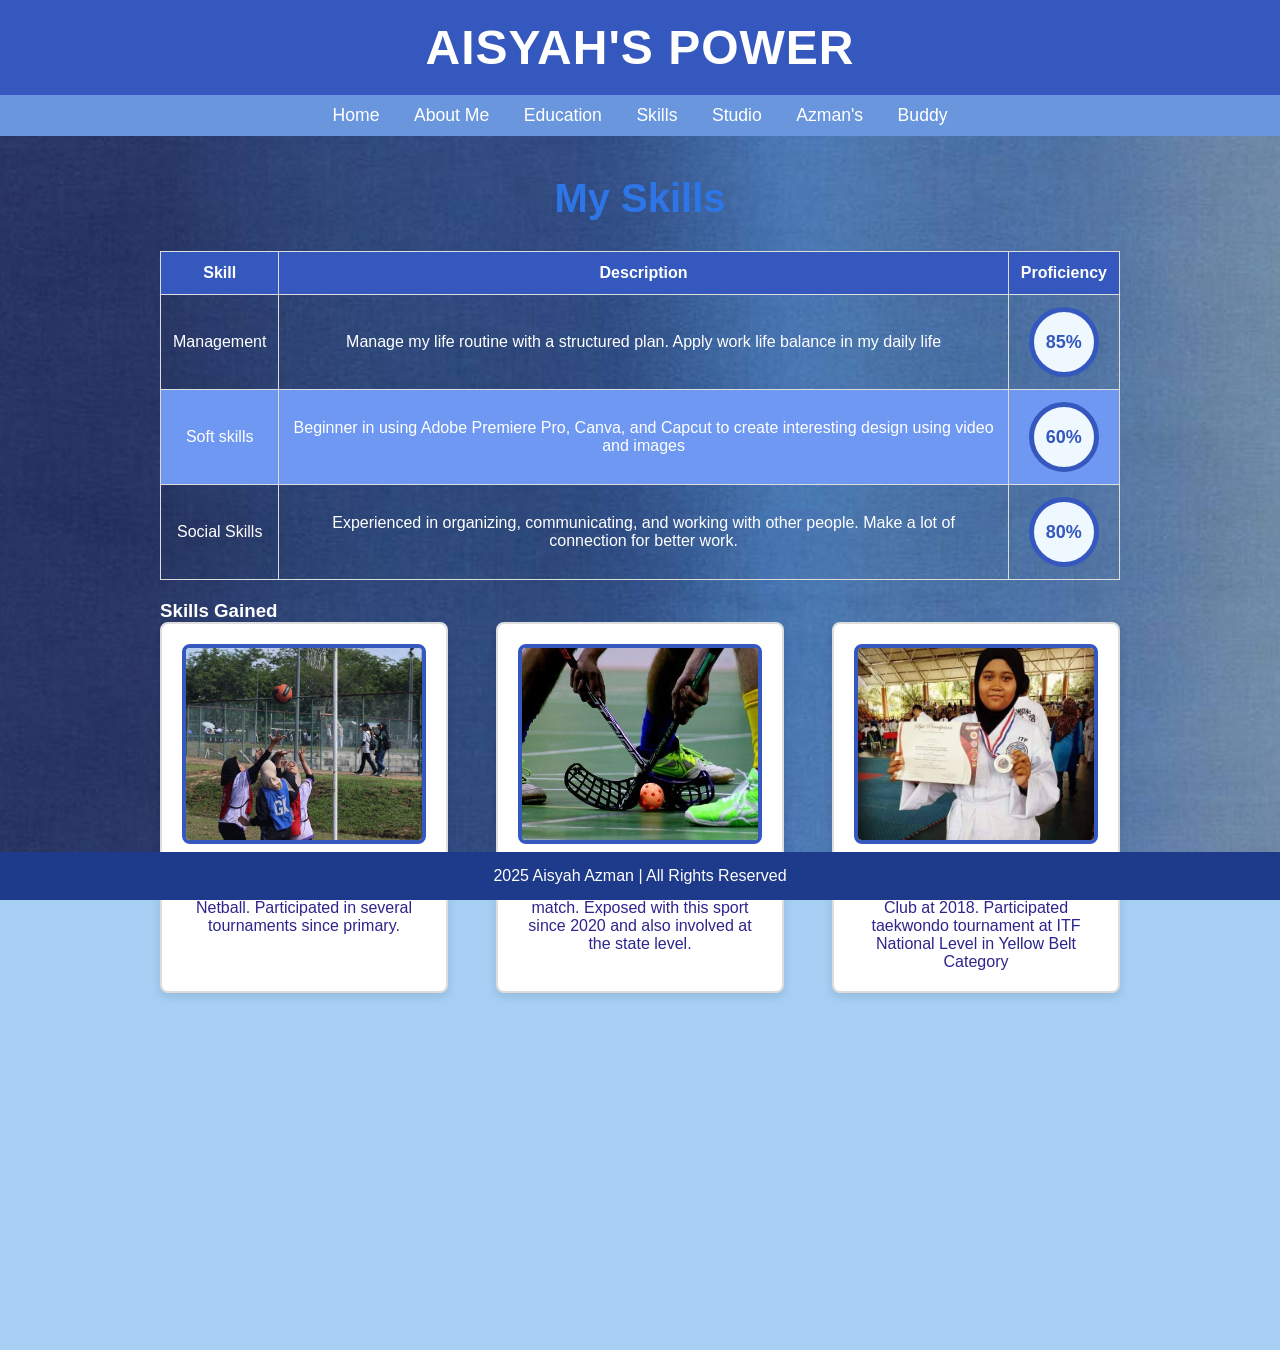
<file: skills.html>
<!DOCTYPE html>
<html lang="en">
<head>

    <title>Skills</title>
    <link rel="stylesheet" href="styles.css">
    <style>
        body {
            font-family: 'Arial', sans-serif;
            margin: 0;
            padding: 0;
            background-color: #a6cff3;
            color: #ffffff;
            background-image: url('background 2.jpg'); /* Replace with your image URL */
            background-size: cover; /* Ensures the image covers the whole page */
            background-position: center; /* Centers the image */
            background-attachment: fixed; /* Makes the background image fixed */
            min-height: 150vh; /* Ensures the page takes at least the full height of the screen */
            display: flex;
            flex-direction: column;
        }

        header {
            background-color: #3458bd; /* Dark Blue */
            color: white;
            padding: 20px 0;
            text-align: center;
        }

        header h1 {
            margin: 0;
            font-size: 3em;
        }

        nav {
            background-color: #6996dd; /* Lighter Blue */
            padding: 10px;
            text-align: center;
        }

        nav a {
            color: white;
            margin: 0 15px;
            text-decoration: none;
            font-size: 1.1em;
        }

        nav a:hover {
            text-decoration: underline;
        }

        main {
            padding: 40px;
            min-height: 1200px; /* Increased height for better scrolling */
        }

        .container {
            width: 80%;
            margin: 0 auto;
        }

        h2 {
            color: #2e75e7;
            text-align: center;
            margin-bottom: 30px;
            font-size: 2.5em;
        }

        /* Skills Table */
        .skills-table {
            width: 100%;
            margin: 20px 0;
            border-collapse: collapse;
        }

        .skills-table th, .skills-table td {
            border: 1px solid #ddd;
            padding: 12px;
            text-align: center;
        }

        .skills-table th {
            background-color: #3458bd;
            color: white;
        }

        .skills-table tr:nth-child(even) {
            background-color: #6e98f1;
        }

        .skills-table tr:hover {
            background-color: #ddd;
        }

        /* Proficiency Circles */
        .circle {
            width: 70px;
            height: 70px;
            border-radius: 50%;
            background-color: #f0f8ff;
            border: 5px solid #3458bd;
            display: flex;
            justify-content: center;
            align-items: center;
            position: relative;
            margin: 0 auto;
            font-size: 18px;
            font-weight: bold;
        }

        .circle span {
            position: absolute;
            font-size: 18px;
            color: #3458bd;
        }

        /* Skill Cards Section */
        .card-container {
            display: flex;
            flex-wrap: wrap;
            justify-content: space-between;
            gap: 20px;
        }

        .card {
            width: 30%;
            padding: 20px;
            border: 2px solid #ddd;
            border-radius: 8px;
            background-color: #ffffff;
            box-shadow: 0 4px 8px rgba(0, 0, 0, 0.1);
            text-align: center;
            transition: transform 0.3s;
        }

        .card:hover {
            transform: scale(1.05);
        }

        .card img {
            width: 100%;
            height: 200px;
            object-fit: cover;
            border-radius: 8px;
            border: 4px solid #3458bd;
        }

        .card h4 {
            margin-top: 15px;
            color: #3458bd;
        }

        .card p {
            color: #2c258b;
        }

        footer {
            background-color: #1E3A8A;
            color: white;
            text-align: center;
            padding: 15px 0;
        }

    </style>
</head>
<body>

    <!-- Header Section -->
    <header>
        <div class="container">
            <h1>AISYAH'S POWER</h1>
        </div>
    </header>

    <!-- Navigation Section -->
    <nav>
        <a href="index.html">Home</a>
        <a href="about me.html">About Me</a>
        <a href="education.html">Education</a>
        <a href="skills.html">Skills</a>
        <a href="studio.html">Studio</a>
        <a href="family.html">Azman's</a>
        <a href="pet.html">Buddy</a>
    </nav>

    <!-- Main Content -->
    <main>
        <div class="container">
            <h2>My Skills</h2>

            <!-- Skills Table -->
            <table class="skills-table">
                <thead>
                    <tr>
                        <th>Skill</th>
                        <th>Description</th>
                        <th>Proficiency</th>
                    </tr>
                </thead>
                <tbody>
                    <tr>
                        <td>Management</td>
                        <td>Manage my life routine with a structured plan. Apply work life balance in my daily life</td>
                        <td><div class="circle"><span>85%</span></div></td>
                    </tr>
                    <tr>
                        <td>Soft skills</td>
                        <td>Beginner in using Adobe Premiere Pro, Canva, and Capcut to create interesting design using video and images</td>
                        <td><div class="circle"><span>60%</span></div></td>
                    </tr>
                    <tr>
                        <td>Social Skills</td>
                        <td>Experienced in organizing, communicating, and working with other people. Make a lot of connection for better work.</td>
                        <td><div class="circle"><span>80%</span></div></td>
                    </tr>
                </tbody>
            </table>

            <!-- Skill Cards with Pictures -->
            <section>
                <h3>Skills Gained</h3>
                <div class="card-container">
                    <div class="card">
                        <img src="Netball GS.jpg" alt="netball GS">
                        <h4>Netball</h4>
                        <p>Play well as Goal Shooter in Netball. Participated in several tournaments since primary.</p>
                    </div>
                    <div class="card">
                        <img src="FloorBall.jpg" alt="FloorBall">
                        <h4>FloorBall</h4>
                        <p>Skilled in defending for FloorBall match. Exposed with this sport since 2020 and also involved at the state level.</p>
                    </div>
                    <div class="card">
                        <img src="taekwondo.jpg" alt="debate">
                        <h4>Martial Arts</h4>
                        <p>Joined Taekwondo Martial Art Club at 2018. Participated taekwondo tournament at ITF National Level in Yellow Belt Category  </p>
                    </div>
                </div>
            </section>
        </div>
    </main>

    <!-- Footer Section -->
    <footer>
        <p>2025 Aisyah Azman | All Rights Reserved</p>
    </footer>

</body>
</html>
</file>
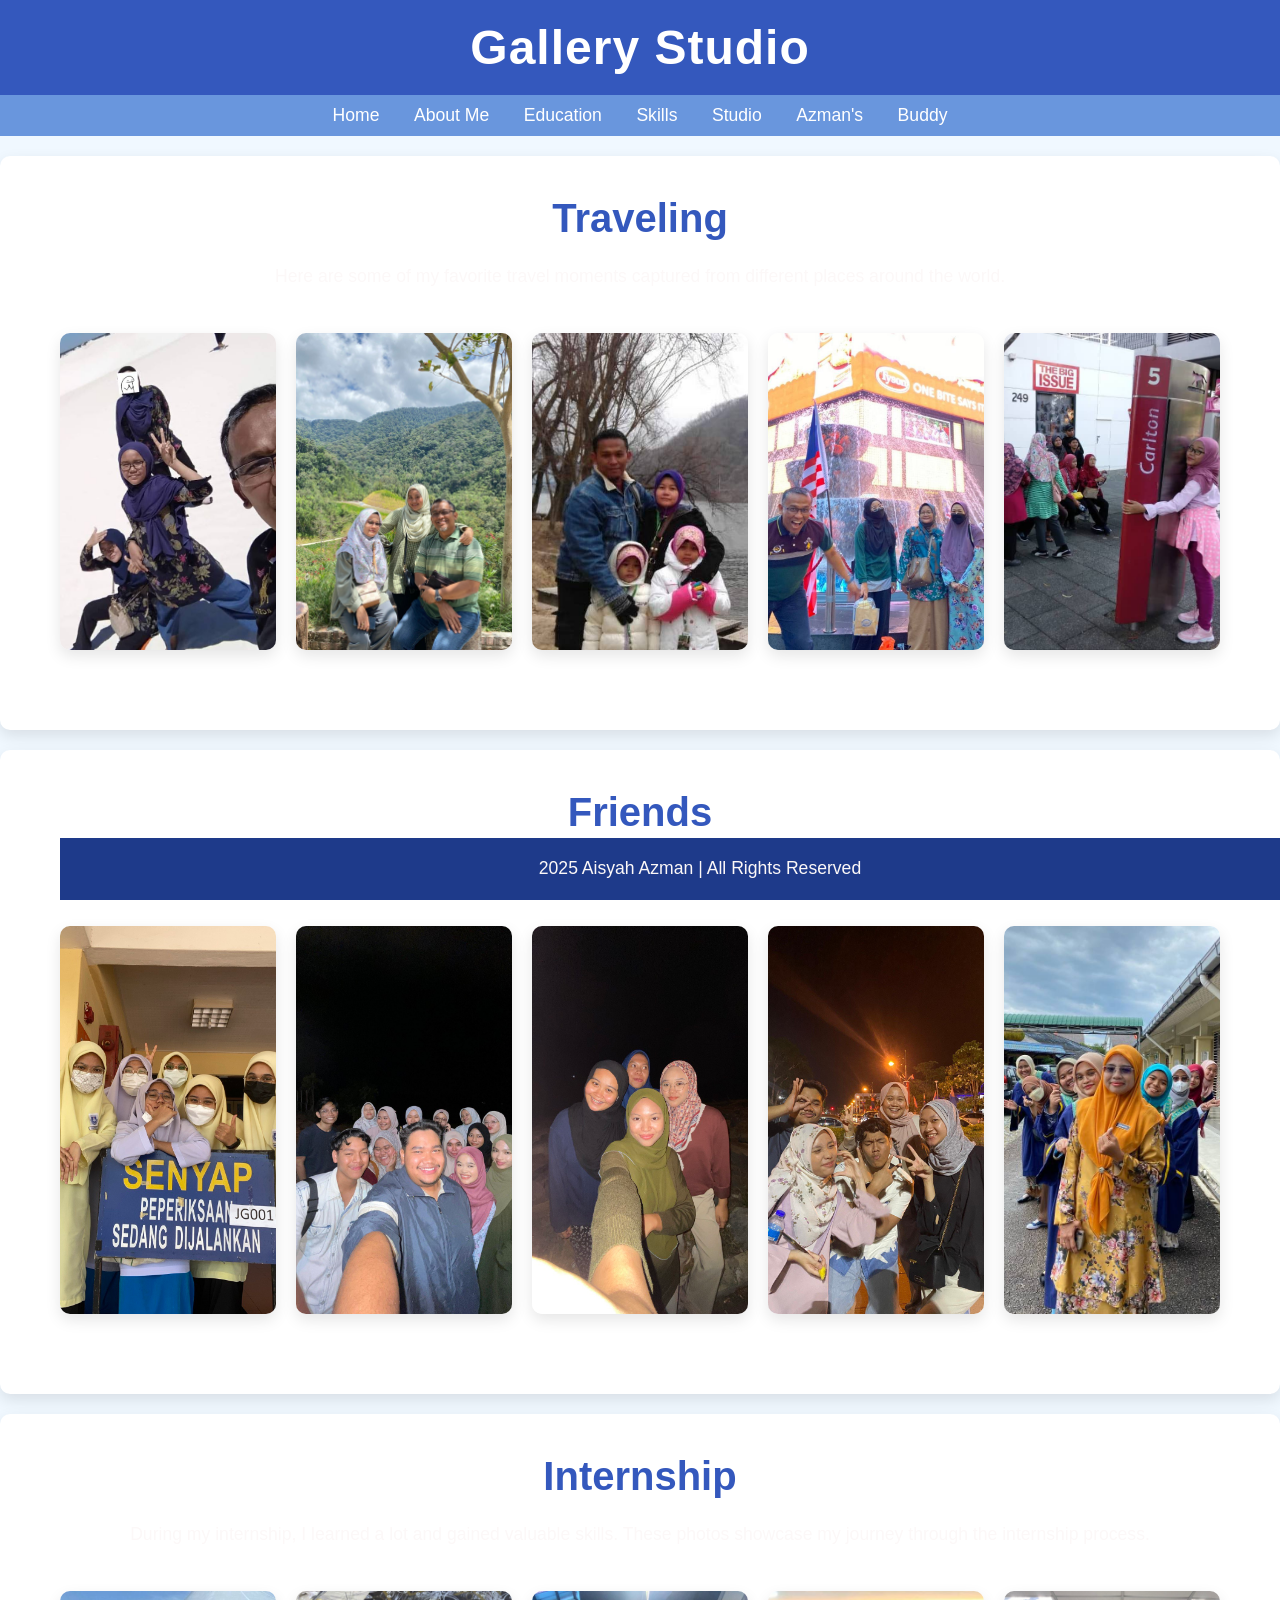
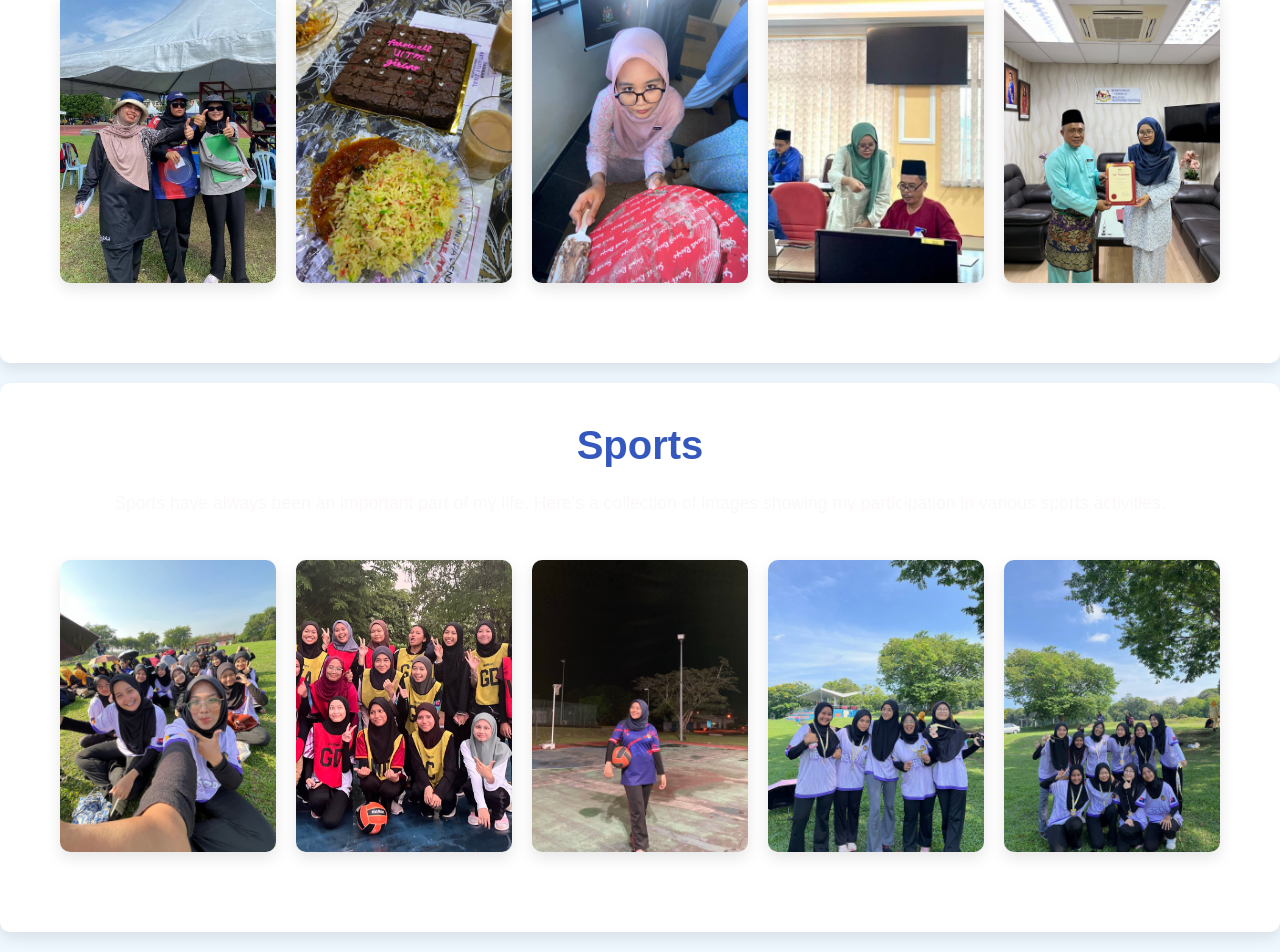
<file: studio.html>
<!DOCTYPE html>
<html lang="en">
<head>
    
    <title>Gallery Studio</title>
    <link rel="stylesheet" href="styles.css">
    <link href="https://cdnjs.cloudflare.com/ajax/libs/font-awesome/6.0.0-beta3/css/all.min.css" rel="stylesheet">
    <style>
        body {
            font-family: 'Arial', sans-serif;
            margin: 0;
            padding: 0;
            background-color: #f0f8ff;
            color: #333;
        }
        header {
            background-color: #3458bd; /* Dark Blue */
            color: white;
            padding: 20px 0;
            text-align: center;
        }
        header h1 {
            margin: 0;
            font-size: 3em;
        }
        nav {
            background-color: #6996dd; /* Lighter Blue */
            padding: 10px;
            text-align: center;
        }
        nav a {
            color: white;
            margin: 0 15px;
            text-decoration: none;
            font-size: 1.1em;
        }
        nav a:hover {
            text-decoration: underline;
        }

        /* Section Styles */
        section {
            padding: 40px 20px;
            margin: 20px 0;
            background-color: #fff;
            border-radius: 10px;
            box-shadow: 0 6px 15px rgba(0, 0, 0, 0.1);
        }
        
        section h2 {
            text-align: center;
            color: #3458bd;
            font-size: 2.5em;
            margin-bottom: 20px;
        }
        
        section p {
            text-align: center;
            font-size: 1.1em;
            line-height: 1.8;
            color: #fcf8f8;
        }

        /* Gallery Styles */
        .gallery-container {
            display: grid;
            grid-template-columns: repeat(auto-fill, minmax(200px, 1fr));
            gap: 20px;
            padding: 20px;
            margin: 20px;
        }
        .gallery-item {
            position: relative;
            overflow: hidden;
            border-radius: 10px;
            box-shadow: 0 6px 15px rgba(0, 0, 0, 0.1);
            transition: transform 0.3s ease, box-shadow 0.3s ease;
            cursor: pointer;
        }

        .gallery-item img {
            width: 100%;
            height: 100%;
            object-fit: cover;
            transition: transform 0.5s ease-in-out;
        }

        .gallery-item:hover {
            transform: translateY(-10px);
            box-shadow: 0 12px 30px rgba(0, 0, 0, 0.2);
        }

        .gallery-item:hover img {
            transform: scale(1.1);
        }

        footer {
            background-color: #1E3A8A;
            color: white;
            text-align: center;
            padding: 15px 0;
            margin-top: 50px;
        }
        footer p {
            margin: 0;
        }

        /* Modal Styles */
        .modal {
            display: none;
            position: fixed;
            z-index: 1;
            left: 0;
            top: 0;
            width: 100%;
            height: 100%;
            background-color: rgba(0,0,0,0.5);
            overflow: auto;
            padding-top: 60px;
        }

        .modal-content {
            background-color: white;
            margin: 5% auto;
            padding: 20px;
            border-radius: 10px;
            width: 80%;
            max-width: 500px;
            text-align: center;
        }

        .close {
            color: #aaa;
            font-size: 28px;
            font-weight: bold;
            position: absolute;
            right: 15px;
            top: 10px;
        }

        .close:hover,
        .close:focus {
            color: black;
            text-decoration: none;
            cursor: pointer;
        }

        .container {
            width: 80%;
            margin: 0 auto;
        }
    </style>
</head>
<body>

    <!-- Header Section -->
    <header>
        <div class="container">
            <h1>Gallery Studio</h1>
        </div>
    </header>

    <!-- Navigation Section -->
    <nav>
        <a href="index.html">Home</a>
        <a href="about me.html">About Me</a>
        <a href="education.html">Education</a>
        <a href="skills.html">Skills</a>
        <a href="studio.html">Studio</a>
        <a href="family.html">Azman's</a>
        <a href="pet.html">Buddy</a>
    </nav>

    <!-- Traveling Section -->
    <section id="traveling">
        <h2>Traveling</h2>
        <p>Here are some of my favorite travel moments captured from different places around the world.</p>
        <!-- Add images for the traveling section -->
        <div class="gallery-container">
            <div class="gallery-item" data-phrase="Traveling to the beach.">
                <img src="family aussie 2.jpg" alt="Gallery Image 1">
            </div>
            <div class="gallery-item" data-phrase="Mountains are calling.">
                <img src="Hobittoon 2.jpg" alt="Gallery Image 2">
            </div>
            <div class="gallery-item" data-phrase="Beautiful city skyline.">
                <img src="family korea.jpg" alt="Gallery Image 3">
            </div>
            <div class="gallery-item" data-phrase="On the road again.">
                <img src="family pavi.jpg" alt="Gallery Image 4">
            </div>
            <div class="gallery-item" data-phrase="A stunning sunrise.">
                <img src="familu aussie.jpg" alt="Gallery Image 5">
            </div>
        </div>
    </section>

    <!-- Friends Section -->
    <section id="friends">
        <h2>Friends</h2>
        <p>Great memories shared with amazing friends. This section features some wonderful moments spent together!</p>
        <!-- Add images for the friends section -->
        <div class="gallery-container">
            <div class="gallery-item" data-phrase="Great time with friends.">
                <img src="Mommy Jalila.jpg" alt="Gallery Image 6">
            </div>
            <div class="gallery-item" data-phrase="Celebrating together.">
                <img src="5 Dahlia Berbuka.jpg" alt="Gallery Image 7">
            </div>
            <div class="gallery-item" data-phrase="A day in the park.">
                <img src="Pawarpafgal.jpg" alt="Gallery Image 8">
            </div>
            <div class="gallery-item" data-phrase="Laughing with friends.">
                <img src="5 Dahlia Troublemaker.jpg" alt="Gallery Image 9">
            </div>
            <div class="gallery-item" data-phrase="Fun night out.">
                <img src="girl spm.jpg" alt="Gallery Image 10">
            </div>
        </div>
    </section>

    <!-- Internship Section -->
    <section id="internship">
        <h2>Internship</h2>
        <p>During my internship, I learned a lot and gained valuable skills. These photos showcase my journey through the internship process.</p>
        <!-- Add images for the internship section -->
        <div class="gallery-container">
            <div class="gallery-item" data-phrase="Internship day one.">
                <img src="intern 3.jpg" alt="Gallery Image 11">
            </div>
            <div class="gallery-item" data-phrase="Teamwork in action.">
                <img src="intern 5.jpg" alt="Gallery Image 12">
            </div>
            <div class="gallery-item" data-phrase="Meeting with mentors.">
                <img src="intern 1.jpg" alt="Gallery Image 13">
            </div>
            <div class="gallery-item" data-phrase="Learning new things.">
                <img src="intern 2.jpg" alt="Gallery Image 14">
            </div>
            <div class="gallery-item" data-phrase="An internship achievement.">
                <img src="intern 4.jpg" alt="Gallery Image 15">
            </div>
        </div>
    </section>

    <!-- Sports Section -->
    <section id="sports">
        <h2>Sports</h2>
        <p>Sports have always been an important part of my life. Here's a collection of images showing my participation in various sports activities.</p>
        <!-- Add images for the sports section -->
        <div class="gallery-container">
            <div class="gallery-item" data-phrase="An internship achievement.">
                <img src="Netball 1.jpg" alt="Gallery Image 15">
            </div>
            <div class="gallery-item" data-phrase="An internship achievement.">
                <img src="Netball Riadah.jpg" alt="Gallery Image 15">
            </div>
            <div class="gallery-item" data-phrase="An internship achievement.">
                <img src="Netball Practice.jpg" alt="Gallery Image 15">
            </div>
            <div class="gallery-item" data-phrase="An internship achievement.">
                <img src="Netball with Girls.jpg" alt="Gallery Image 15">
            </div>
            <div class="gallery-item" data-phrase="An internship achievement.">
                <img src="Netball Winner.jpg" alt="Gallery Image 15">
            </div>
             
    <!-- Footer Section -->
    <footer>
        <p>2025 Aisyah Azman | All Rights Reserved</p>
</body>
</html>
</file>
<file: styles.css>
/* General Reset */
* {
    margin: 0;
    padding: 0;
    box-sizing: border-box;
}

/* Background for the body */
body {
    background-color: #f0f8ff;
    font-family: 'Arial', sans-serif;
    color: #333;
    margin: 0;
}

/* Header Section */
header {
    background-color: #2e3b5e;
    color: white;
    padding: 20px 0;
    text-align: center;
}

header h1 {
    margin: 0;
    font-size: 2.5em;
    letter-spacing: 1px;
}

nav ul {
    list-style: none;
    padding: 0;
    margin-top: 20px;
}

nav ul li {
    display: inline;
    margin: 0 15px;
}

nav ul li a {
    color: white;
    text-decoration: none;
    font-size: 1.2em;
    font-weight: bold;
}

nav ul li a:hover {
    color: #ffcc00;
}

/* About Me Section */
#about-me {
    text-align: center;
    padding: 50px 20px;
    background-color: #fff;
    border-radius: 10px;
    max-width: 800px;
    margin: 50px auto;
    box-shadow: 0 4px 10px rgba(0, 0, 0, 0.2);
}

#about-me h2 {
    font-size: 2.5em;
    color: #2e75e7;
}

.profile-image {
    display: inline-block;
    margin-bottom: 20px;
    border-radius: 10px;
    padding: 5px;
    background: linear-gradient(135deg, #5340ff, #b913cf);
    box-shadow: 0 4px 10px rgba(0, 0, 0, 0.2);
}

.profile-image img {
    width: 200px; /* Adjust size */
    height: 200px;
    border-radius: 10px;
    object-fit: cover;
    border: 5px solid white;
}

.introduction p {
    font-size: 1.2em;
    max-width: 800px;
    margin: 20px auto;
    line-height: 1.6;
    color: #555;
}

/* Footer Section */
footer {
    background-color: #2e3b5e;
    color: white;
    text-align: center;
    padding: 15px 0;
    position: fixed;
    width: 100%;
    bottom: 0;
}

/* Responsive Design */
@media (max-width: 768px) {
    header h1 {
        font-size: 2em;
    }

    .profile-image img {
        width: 150px;
        height: 150px;
    }

    .introduction p {
        font-size: 1.1em;
    }
}
</file>
